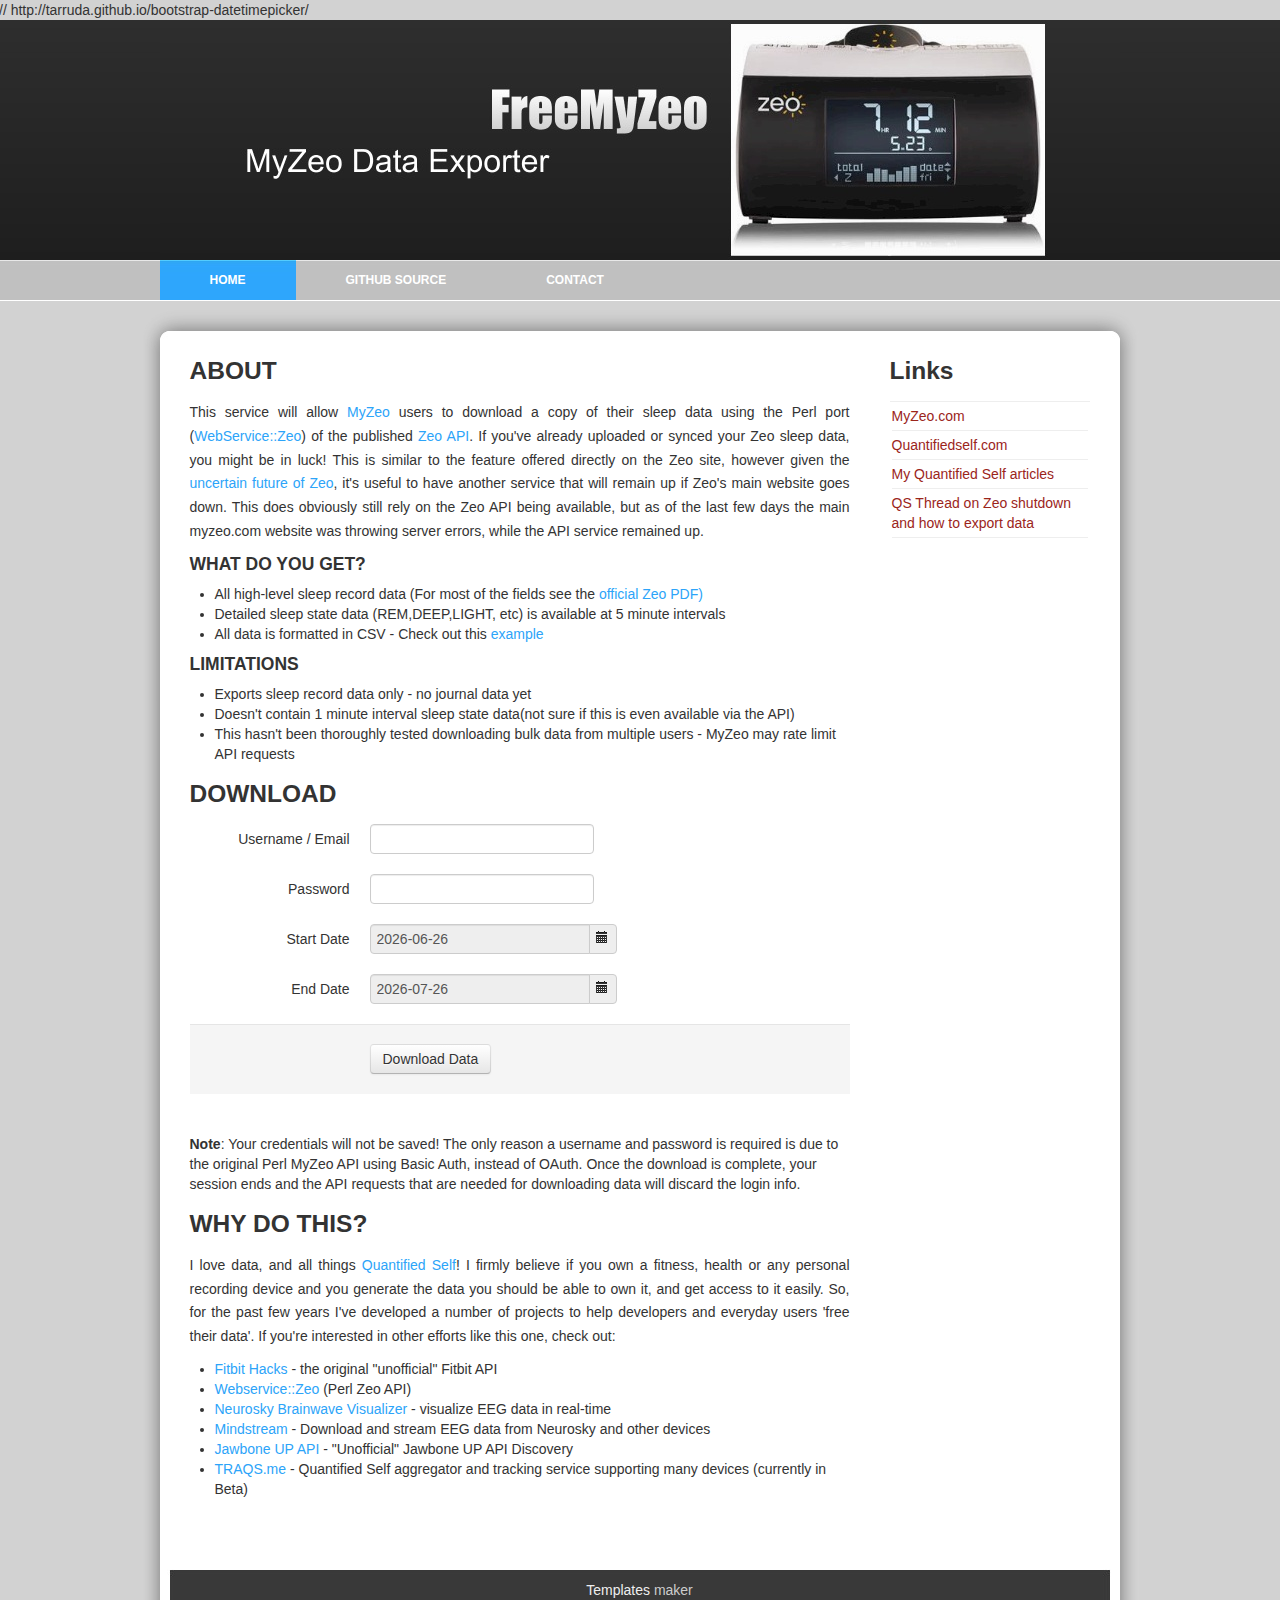
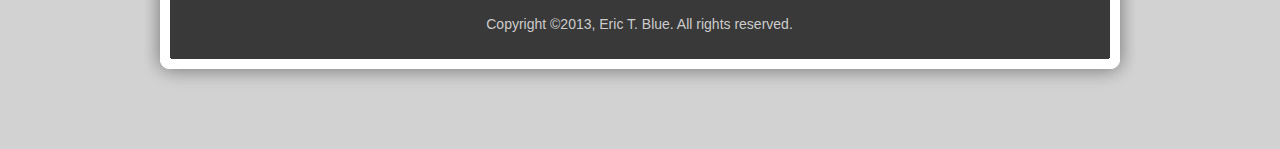
<file: index.html>
<!DOCTYPE html PUBLIC "-//W3C//DTD XHTML 1.0 Transitional//EN" "http://www.w3.org/TR/xhtml1/DTD/xhtml1-transitional.dtd">

<html xmlns="http://www.w3.org/1999/xhtml" xml:lang="en">
<head>
<title>FreeMyZeo - Export Your MyZeo Sleep Data</title>
<meta http-equiv="Content-Type" content="text/html; charset=utf-8" />
<meta name="title" content="FreeMyZeo" />
<meta name="description" content="Export Your MyZeo Sleep Data" />
<meta name="keywords" content="quantified self zeo sleep data export" />
<meta name="language" content="en" />
<meta name="subject" content="Export Your MyZeo Sleep Data" />
<meta name="robots" content="All" />
<meta name="copyright" content="Eric Blue" />
<meta name="abstract" content="Export Your MyZeo Sleep Data" />
<meta name="MSSmartTagsPreventParsing" content="true" />
<link id="theme" rel="stylesheet" type="text/css" href="css/style.css" title="theme" />
<link id="datepicker" rel="stylesheet" type="text/css" href="css/bootstrap-datetimepicker.min.css"/>
<link id="bs" rel="stylesheet" href="css/bootstrap.min.css" media="screen">
<style>body {background: #d2d2d2;}</style>
<script src="js/jquery-1.9.1.min.js"></script>
<script src="js/bootstrap.min.js"></script>
<script src="js/jquery.validate.min.js"></script>
// http://tarruda.github.io/bootstrap-datetimepicker/
<script src="js/bootstrap-datetimepicker.min.js"></script>
<script>
 $(document).ready(function(){
	 
	var start_date = new Date();
	var end_date = new Date();
	start_date.setDate(end_date.getDate() - 30);
	 
	var sy = start_date.getFullYear();
	var sm = start_date.getMonth() + 1;
	var sd = start_date.getDate();
		  
	 $('#start_date_value').val(sy + '-' + (sm<=9 ? '0' + sm : sm) + '-' + sd);
	 
	 $('#start_date').datetimepicker({
	        format: 'yyyy-MM-dd',
	        pickTime: false 
	      });
	 
	var ey = end_date.getFullYear();
	var em = end_date.getMonth() + 1;
	var ed = end_date.getDate();
			  
	 
	$('#end_date_value').val(ey + '-' + (em<=9 ? '0' + em : em) + '-' + ed);
	 
	 $('#end_date').datetimepicker({
	        format: 'yyyy-MM-dd',
	        pickTime: false 
	      });
	 
	 
	 $('#contact-form').validate(
	 {
	  rules: {
	    username: {
	      email: true,
	      required: true
	    },
	    password: {
	      minlength: 4,
	      required: true
	    }
	  },
	  highlight: function(element) {
	    $(element).closest('.control-group').removeClass('success').addClass('error');
	  },
	  success: function(element) {
	    element
	    .text('OK!').addClass('valid')
	    .closest('.control-group').removeClass('error').addClass('success');
	  },
	  submitHandler: function(form) {
		  
		  // Serialize isn't including date ranges? add manually
		  //var data= $(form).serialize();
		  var data = 'username=' + $('#username').val() + '&';
		  data += 'password=' + $('#password').val() + '&';
		  data += 'start_date=' + $('#start_date_value').val() + '&';
		  data += 'end_date=' + $('#end_date_value').val();
		  
		  $('#failure').hide();
		  
		  $.ajax({
		        type: "POST",
		        url: "/freemyzeo/export/",
		        data: data,
		        beforeSend: function() {
		            $('#loader').show();
		         },
		         complete: function(){
		             $('#loader').hide();
		          },
		        success: function(data){
		        	// A valid JSON response includes a type [success,failure] and message (text)
		        	// e.g. response.type and response.message
		        	
		            if (data.response.type.indexOf('success')>=0) {
		            	$(form).fadeOut(1000);
   		            	var link = '<a href="' + data.response.csv_file + '">Download here</a>';
   		         		$('#success_message').html('Found ' + data.response.total_days + ' days of sleep data!  ');
   		            	$('#success_message').append('Your file can be: ' + link + '<p>');
   		            	$('#success_message').append('The file will be available for up to 48 hours then will be deleted');
   		            	$('#success').show();
		            
		            	//$('#success_message').html('Message = ' + data.response.debug_message);
		            	//$('#success').show();
		            } else if (data.response.type.indexOf('failure')>=0) {
		            	//alert(JSON.stringify(data.response));
		            	$('#failure_message').html('Message = ' + data.response.message);
		            	$('#failure').show();
		            } else {
		            	$('#failure_message').html('Message = An unknown error has occured');
				        $('#failure').show();
		            }
		        },
		        error: function(xhr, ajaxOptions, thrownError){
		        	$('#failure_message').html(thrownError);
		        	$('#failure').show().fadeOut(5000);
		        }
		        });
		  
		  return false;
		  
		  
		 }
	 });
	}); // end document.ready
 </script>
</head>
<body>
 <!-- top wrapper -->
 <div id="topWrapper">
  <div id="topBanner"></div>
 </div>
 <div id="topnav">
  <ul>
   <li id="current" style="border: none"><a href="#" shape="rect">Home</a></li>
   <li style="border: none"><a href="https://github.com/ericblue/FreeMyZeo" shape="rect">GitHub Source</a></li>
   <li style="border: none"><a href="http://eric-blue.com/contact/" shape="rect">Contact</a></li>
  </ul>
 </div>
 <!-- end top wrapper -->
 <div id="wrapper">
  <div id="bg">
   <div id="header"></div>
   <div id="page">
    <!-- begin container -->
    <div id="container">
     <!--  content -->
     <div id="content">
      <div id="center">
       <div id="welcome">
        <h3>ABOUT</h3>
        <p>
        This service will allow <a target="newwin" href="http://myzeo.com">MyZeo</a> users to download a copy of their sleep data using the 
        Perl port (<a href="https://github.com/ericblue/Perl-Zeo-API">WebService::Zeo</a>) of the published <a href="http://mysleep.myzeo.com/api/api.shtml">Zeo API</a>.  If you've already uploaded or synced
        your Zeo sleep data, you might be in luck!  This is similar to the feature offered directly on the Zeo site, however given the <a href="http://www.wired.com/business/2013/03/lights-out-for-zeo/">uncertain future of Zeo</a>, it's useful
        to have another service that will remain up if Zeo's main website goes down.  This does obviously still rely on the Zeo API being available, but as of the last few days
        the main myzeo.com website was throwing server errors, while the API service remained up. 
        </p>
        
        <H4>WHAT DO YOU GET?</H4>
        <ul>
        <li>All high-level sleep record data (For most of the fields see the <a href="http://mysleep.myzeo.com/export/Export%20Data%20Help%20Sheet.pdf">official Zeo PDF)</a></li>
        <li>Detailed sleep state data (REM,DEEP,LIGHT, etc) is available at 5 minute intervals</li>
        <li>All data is formatted in CSV - Check out this <a href="/freemyzeo/export/sample.csv">example</a></li>
        </ul>
        
        <H4>LIMITATIONS</H4>
        <ul>
        <li>Exports sleep record data only - no journal data yet</li>
        <li>Doesn't contain 1 minute interval sleep state data(not sure if this is even available via the API)</li>
        <li>This hasn't been thoroughly tested downloading bulk data from multiple users - MyZeo may rate limit API requests</li>
        </ul>

        <p style="clear: both" />

        <h3>DOWNLOAD</h3>
        <p>
         <form action="" id="contact-form" class="form-horizontal">
          <fieldset>
           <div class="control-group">
            <label class="control-label" for="name">Username /
             Email</label>
            <div class="controls">
             <input type="text" class="input-large" name="username" id="username">
            </div>
           </div>
           <div class="control-group">
            <label class="control-label" for="password">Password</label>
            <div class="controls">
             <input type="password" class="input-large" name="password" id="password">
            </div>
           </div>
           <div class="control-group">
            <label class="control-label" for="start_date">Start Date</label>
            <div class="controls">
             <div id="start_date" class="input-append date">
              <input id="start_date_value" type="text" value="" readonly></input> <span
               class="add-on"> <i data-time-icon="icon-time"
               data-date-icon="icon-calendar"></i>
              </span>
             </div>
            </div>
           </div>
           <div class="control-group">
            <label class="control-label" for="end_date">End Date</label>
            <div class="controls">
             <div id="end_date" class="input-append date">
              <input id="end_date_value" type="text" readonly></input> <span
               class="add-on"> <i data-time-icon="icon-time"
               data-date-icon="icon-calendar"></i>
              </span>
             </div>
            </div>
           </div>
           <div class="form-actions">
  
            <button type="submit" class="btn btn-medium">Download Data</button>            
           </div>
          </fieldset>
         </form>
         
         <div id='messages'>
          <div id='loader' style='display:none;'><img src="img/blue_spinner.gif"/> Downloading data, please wait...</div>
          <div id='success' style='display:none;' class="alert alert-success">
             <strong>Success</strong> 
             <div id='success_message'></div>
          </div>
           <div id='failure' style='display:none;' class="alert alert-failure"><a class="close" data-dismiss="alert">×</a>
             <strong>Error</strong>
              <div id='failure_message'></div>
          </div>
          </div>
         
         <div id="results"></div>
         
         <b>Note</b>: Your credentials will not be saved!  The only reason a username and password is required is due to the original Perl MyZeo API using Basic Auth,
         instead of OAuth.  Once the download is complete, your session ends and the API requests that are needed for downloading data will discard the login info.

        </p>

        <p style="clear: both" />
        
        <p style="clear: both" />

        <h3>WHY DO THIS?</h3>
        <p>
        I love data, and all things <a href="http://quantifiedself.com">Quantified Self</a>!  I firmly believe if you own a fitness, health or any personal recording device
        and you generate the data you should be able to own it, and get access to it easily.  So, for the past few years I've developed a number of projects to help developers and 
        everyday users 'free their data'.  If you're interested in other efforts like this one, check out:
        
        <ul>
        <li><a href="http://eric-blue.com/projects/fitbit/">Fitbit Hacks</a> - the original "unofficial" Fitbit API</li>
        <li><a href="http://eric-blue.com/projects/zeo/">Webservice::Zeo</a> (Perl Zeo API)</li>
        <li><a href="http://eric-blue.com/projects/neurosky">Neurosky Brainwave Visualizer</a> - visualize EEG data in real-time</li>
        <li><a href="http://eric-blue.com/projects/mindstream">Mindstream</a> - Download and stream EEG data from Neurosky and other devices</li>
        <li><a href="http://eric-blue.com/2011/11/28/jawbone-up-api-discovery/">Jawbone UP API</a> - "Unofficial" Jawbone UP API Discovery</li>
        <li><a href="http://traqs.me">TRAQS.me</a> - Quantified Self aggregator and tracking service supporting many devices (currently in Beta)</li>
        </ul>
        
        </p>

       </div>
      </div>
      <div id="right">
       <div id="sidebar">
        <h3>Links</h3>
        <ul class="vmenu">
         <li><a href="http://myzeo.com" shape="rect">MyZeo.com</a></li>
         <li><a href="http://quantifiedself.com" shape="rect">Quantifiedself.com</a></li>
         <li><a href="http://eric-blue.com/category/quantified-self/" shape="rect">My Quantified Self articles</a></li>
         <li><a href="https://forum.quantifiedself.com/thread-zeo-shutting-down-export-your-data">QS Thread on Zeo shutdown and how to export data<a></li>
        </ul>
       </div>
      </div>
      <div class="clear" style="height: 40px"></div>
     </div>
     <!-- end content -->
    </div>
    <!-- end container -->
   </div>
   <div id="footerWrapper">
    <div id="footer">
     <p style="padding-top: 10px">
      <!-- 
DO NOT REMOVE OR MODIFY THE FOOTER LINK BELOW.
If you want to remove this link please make a 10 dollars donation at www.dotemplate.com
-->
      <a href="http://www.dotemplate.com" shape="rect">Templates</a> maker
      <p> Copyright ©2013, Eric T. Blue. All rights reserved.</p>
     </p>
    </div>
   </div>
  </div>
 </div>
</body>
</html>
</file>
<file: css/style.css>
/* 
----------------------------------------------------------------------------------------

Copyright 2010 - Thierry Ruiz - www.dotemplate.com - All rights reserved.

THIS TEMPLATE IS FREE AS LONG AS YOU KEEP THE LINK TO WWW.DOTEMPLATE.COM IN THE FOOTER
TO REMOVE THE LINK, PLEASE MAKE A 10 DOLLARS DONATION at www.dotemplate.com/#donate

----------------------------------------------------------------------------------------
*/


html {
	background: #d2d2d2;
	margin:0 0 0 -1px;
	padding:0;	
	overflow-Y: scroll;
}


body {
	padding:0;
	margin :0;
	display:table; 
	width:100%;	
}


					body {
	color:#606060;
	font-family: 'Trebuchet MS', sans-serif;
	font-size: 13px;
	font-style: normal;
	font-weight: normal;
	text-transform: normal;
}

p {
	letter-spacing: normal;
	line-height: 1.7em;
}

h1 {
	color:#505050;
	font-size:22px;
	margin:25px 0 10px 0;
	clear:both;
}


h2 {
	color:#505050;
	font-size:20px;
	margin:20px 0 10px 0;
	clear:both;
}


h3 {
	color:#505050;
	font-size:18px;
	margin:20px 0 5px 0;
	clear:both;
}



a:link, a:visited {
	color:#2ca4f9;
	text-decoration:none;
}


a:hover {
	color:#b7070d;
	text-decoration:underline;
}
	
					
#wrapper {
	background: transparent url( ../img/css/page-vbg.jpg ) repeat-y scroll 50% 0px;
	margin:0 auto ;
	width:100%;
}

					body {
	background-color:#d2d2d2;
}

#wrapper {
	border-top: 1px solid #ffffff;
}
	

					
#topWrapper {
	width:100%;
	height:240px;
	background-color:${topWrapper.bg.color};
	background-image:url(../img/css/topWrapper-bg.jpg);
	background-position:center top ;
	background-repeat:repeat-x;
}


					
#topBanner {
	width:960px;
	margin:0 auto;
	height:240px;
	background-image:url(../img/css/topBanner.jpg);
	background-repeat:no-repeat;
}

	

#topnav {
	background:transparent url('../img/css/hmenu.jpg') repeat-x top left;
}


					

#topnav {
	height:40px;
	margin:0 auto ;
	text-align:center;
}

#topnav ul {
	display:table;
	margin:0 auto;
	padding:0;
	list-style-type:none;
	position:relative;
	height:40px;
	text-transform:uppercase;
	font-size:12px;
	font-family:Arial,sans-serif;
}


#topnav ul li {
	display:block;
	float:left;
	margin:0;
	padding:0;
	background:transparent url('../img/css/hmenu.jpg') repeat-x top left;

}


#topnav ul li a {
	display:block;
	float:left;
	color:#ffffff;
	text-decoration:none;
	padding:0px 50px ;
	line-height:40px;
	font-weight:bold;
}


#topnav ul li a:hover, #topnav li#current a {
	color:#FFFFFF;
	background:transparent url('../img/css/hmenu-sel.jpg') repeat-x top left;
}

	

#topnav ul {
	width:960px;
}




body {
	background-position : center 280px;
}

	

#bg {
	margin:0 auto;
	padding:0;
	background:transparent ;
	background-image:url(../img/css/hat.jpg);
 	background-repeat:no-repeat;	
	background-position: center top ;
}



					#header {
	margin: 0 auto;
	min-height:30px;
	height: 30px;
	width: 960px;
}
	

#page {
	background: transparent url( ../img/css/page-bg.jpg ) no-repeat center top;
}


					


#container {
	margin:0 auto;
	width:960px;
}


#content {
	width:940px;
	margin:0 auto ;
	text-align:left;
	min-height:800px;
}


#content p {
	text-align:justify;
}

	



#footerWrapper {
	margin:0 auto;
	height:180px;
	padding:0;
	background:transparent url( ../img/css/footerWrapper-bg.jpg ) no-repeat scroll center top;
}


#footer {
	margin:0 auto;
	padding:0;
	width:960px;
	height:100px;
}


					#footer {
	color:#CCCCCC;
	text-align:center;
}

#footer a:link, #footer a:visited {
	color:#EEEEEE;
}


#footer a:hover{
	color:#FFFFFF;
	text-decoration:none;
}

	
	
					
#right {
	width:200px;
	padding:10px 20px 20px 20px;
	float:left;
}


#center {
	width:660px;
	padding:10px 20px 20px 20px;
	float:left;
}

 
#content p {
	margin-top:10px;
	text-align:justify;
}


										
#sidebar ul.vmenu {
	list-style: none;
	text-align: left;
	margin: 7px 0px 8px 0px; 
	padding: 0;
	text-decoration: none;	
	border-top: 1px solid #eeeeee;
}


#sidebar ul.vmenu li {
	list-style: none;
	padding: 4px 0 4px 0px;
	margin: 0 2px;	
	border-bottom: 1px solid #eeeeee;
}



#sidebar ul.vmenu li a {
	text-decoration: none;
	color:#9B251B;
}


#sidebar ul.vmenu li a:hover {
	color:#d8d8f0;
}


#sidebar ul.vmenu ul { margin: 0 0 0 5px; padding: 0; }
#sidebar ul.vmenu ul li { border: none; }


			


a img {
	border:none;
} 


.clear {
	clear: both;
	display: block;
	overflow: hidden;
	visibility: hidden;
	width: 0;
	height: 0;
}

label.valid {
  width: 24px;
  height: 24px;
  background: url(assets/img/valid.png) center center no-repeat;
  display: inline-block;
  text-indent: -9999px;
}
label.error {
  font-weight: bold;
  color: red;
  padding: 2px 8px;
  margin-top: 2px;
}
</file>
